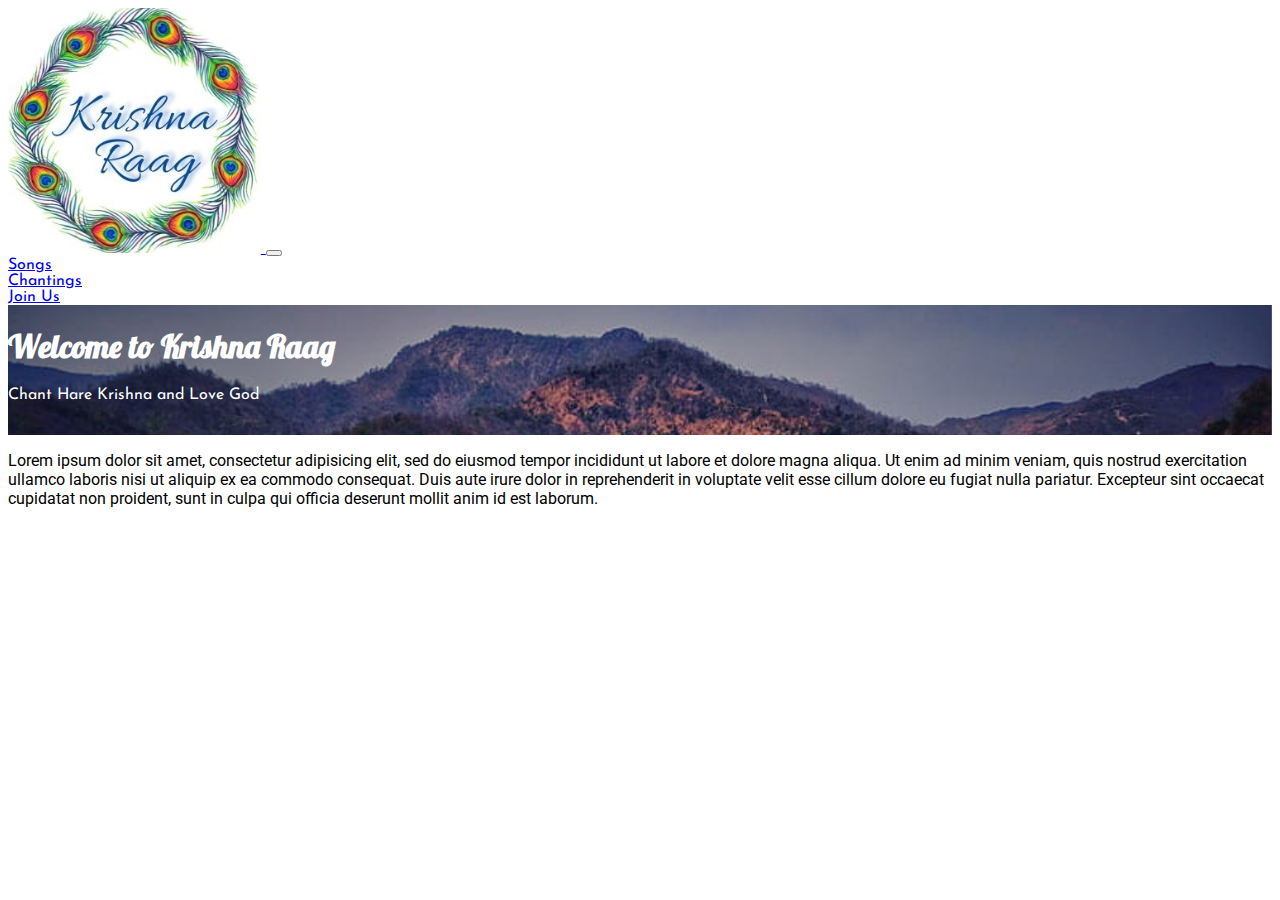
<file: index.html>
<!DOCTYPE html>
<html lang="en" dir="ltr">
  <head>
    <meta charset="utf-8">
    <title>Krishna Raag</title>

    <link rel="stylesheet" href="https://stackpath.bootstrapcdn.com/bootstrap/4.1.3/css/bootstrap.min.css"
    integrity="sha384-MCw98/SFnGE8fJT3GXwEOngsV7Zt27NXFoaoApmYm81iuXoPkFOJwJ8ERdknLPMO" crossorigin="anonymous">
    <script src="https://code.jquery.com/jquery-3.2.1.slim.min.js" integrity="sha384-KJ3o2DKtIkvYIK3UENzmM7KCkRr/rE9/Qpg6aAZGJwFDMVNA/GpGFF93hXpG5KkN" crossorigin="anonymous"></script>
    <script src="https://cdn.jsdelivr.net/npm/popper.js@1.12.9/dist/umd/popper.min.js" integrity="sha384-ApNbgh9B+Y1QKtv3Rn7W3mgPxhU9K/ScQsAP7hUibX39j7fakFPskvXusvfa0b4Q" crossorigin="anonymous"></script>
    <script src="https://cdn.jsdelivr.net/npm/bootstrap@4.0.0/dist/js/bootstrap.min.js" integrity="sha384-JZR6Spejh4U02d8jOt6vLEHfe/JQGiRRSQQxSfFWpi1MquVdAyjUar5+76PVCmYl" crossorigin="anonymous"></script>

    <link rel="icon" href="KrishnaRaag.jpg" type="image/icon type">
    <link rel="stylesheet" href="index_style.css">

    <style>
    @import url('https://fonts.googleapis.com/css2?family=Josefin+Sans:wght@700&family=Lobster&display=swap');
    @import url('https://fonts.googleapis.com/css2?family=Roboto:wght@300&display=swap');
    </style>


  </head>
  <body>

    <nav class="navbar navbar-expand-lg navbar-light bg-light">
<a class="navbar-brand" href="index.html"> <img src="KrishnaRaag.jpg" id=navlog> </a>
<button class="navbar-toggler" type="button" data-toggle="collapse" data-target="#navbarSupportedContent" aria-controls="navbarSupportedContent" aria-expanded="false" aria-label="Toggle navigation">
  <span class="navbar-toggler-icon"></span>
</button>

<div class="collapse navbar-collapse" id="navbarSupportedContent">

      <a class="nav-item nav-link" href="songs.html">Songs </a>
      <a class="nav-item nav-link" href="#">Chantings</a>
      <a class="nav-item nav-link" href="https://livingmeaningfullife.com/">Join Us</a>

</div>
</nav>


      <div class="jumbotron" id=headJumbo>

          <div class="introText">
            <h1 id= introHead>Welcome to Krishna Raag</h1>
            <p>Chant Hare Krishna and Love God</p> <br>
          </div>
        </div>



  <div class="container">
    <p id=content>Lorem ipsum dolor sit amet, consectetur adipisicing elit, sed do eiusmod tempor incididunt ut labore et dolore magna aliqua. Ut enim ad minim veniam, quis nostrud exercitation ullamco laboris nisi ut aliquip ex ea commodo consequat. Duis aute irure dolor in reprehenderit in voluptate velit esse cillum dolore eu fugiat nulla pariatur. Excepteur sint occaecat cupidatat non proident, sunt in culpa qui officia deserunt mollit anim id est laborum.</p>
  </div>

  </body>
</html>
</file>
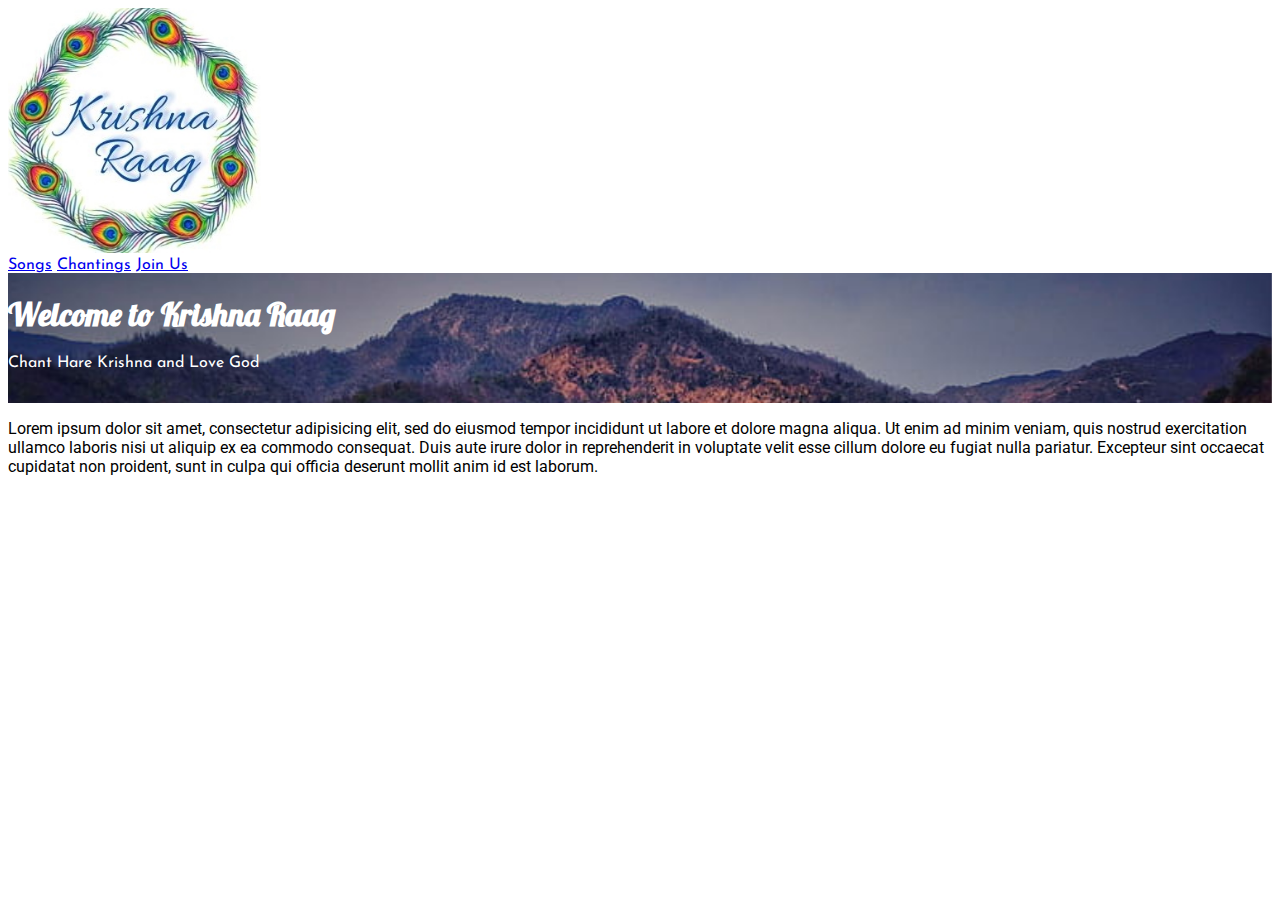
<file: templates/index.html>
<!DOCTYPE html>
<html lang="en" dir="ltr">
  <head>
    <meta charset="utf-8">
    <title>Krishna Raag</title>

    <link rel="stylesheet" href="https://stackpath.bootstrapcdn.com/bootstrap/4.1.3/css/bootstrap.min.css"
    integrity="sha384-MCw98/SFnGE8fJT3GXwEOngsV7Zt27NXFoaoApmYm81iuXoPkFOJwJ8ERdknLPMO" crossorigin="anonymous">

    <link rel="stylesheet" href="index_style.css">

    <style>
    @import url('https://fonts.googleapis.com/css2?family=Josefin+Sans:wght@700&family=Lobster&display=swap');
    @import url('https://fonts.googleapis.com/css2?family=Roboto:wght@300&display=swap');
    </style>


  </head>
  <body>

      <nav class="navbar navbar-expand-lg" id= navbar>
      <div class="container-fluid">
        <div class="navbar-header">
          <a class="navbar-brand" href="#"><img src="KrishnaRaag.jpg" id=navlog></a>
        </div>

          <a href="songs.html" id=Songs>Songs</a>
          <a href="#artists" id=Chanting>Chantings</a>
          <a href="https://livingmeaningfullife.com/" id = contact>Join Us</a>
      </div>
    </nav>


      <div class="jumbotron" id=headJumbo>

          <div class="introText">
            <h1 id= introHead>Welcome to Krishna Raag</h1>
            <p>Chant Hare Krishna and Love God</p> <br>
          </div>
        </div>



  <div class="container">
    <p id=content>Lorem ipsum dolor sit amet, consectetur adipisicing elit, sed do eiusmod tempor incididunt ut labore et dolore magna aliqua. Ut enim ad minim veniam, quis nostrud exercitation ullamco laboris nisi ut aliquip ex ea commodo consequat. Duis aute irure dolor in reprehenderit in voluptate velit esse cillum dolore eu fugiat nulla pariatur. Excepteur sint occaecat cupidatat non proident, sunt in culpa qui officia deserunt mollit anim id est laborum.</p>
  </div>

  </body>
</html>
</file>
<file: index_style.css>
html{
  scroll-behavior: smooth;
}
body{
  font-family: 'Josefin Sans', sans-serif;
}

#logo{
  display: inline-block;
  vertical-align: top;
}
#introHead{
  font-family: 'Lobster', cursive;
}
.introText{
  display: inline-block;
  color: white;
}
#headJumbo{
  background-image: url(ganga.png);
  background-size: cover;

}
#head_btn{
  background-color: white;
  color: black;
  border-radius: 20px;
}

#navlog{
  max-height: 20%;
  max-width: 20%;
}
#content{
  font-family: 'Roboto', sans-serif;
  padding-bottom: 0px;
}
 #navbarSupportedContent a{
  padding-right: 190px;
  display: flex;
  flex-direction: row;
  justify-content:space-between;
}
</file>
<file: templates/index_style.css>
html{
  scroll-behavior: smooth;
}
body{
  font-family: 'Josefin Sans', sans-serif;
}

#logo{
  filter: blur(0px);
  display: inline-block;
  vertical-align: top;
}
#introHead{
  font-family: 'Lobster', cursive;
}
.introText{
  display: inline-block;
  color: white;
}
#headJumbo{
  background-image: url(ganga.png);
  background-size: cover;

}
#head_btn{
  background-color: white;
  color: black;
  border-radius: 20px;
}

#navlog{
  max-height: 20%;
  max-width: 20%;
}
#content{
  font-family: 'Roboto', sans-serif;
}
</file>
